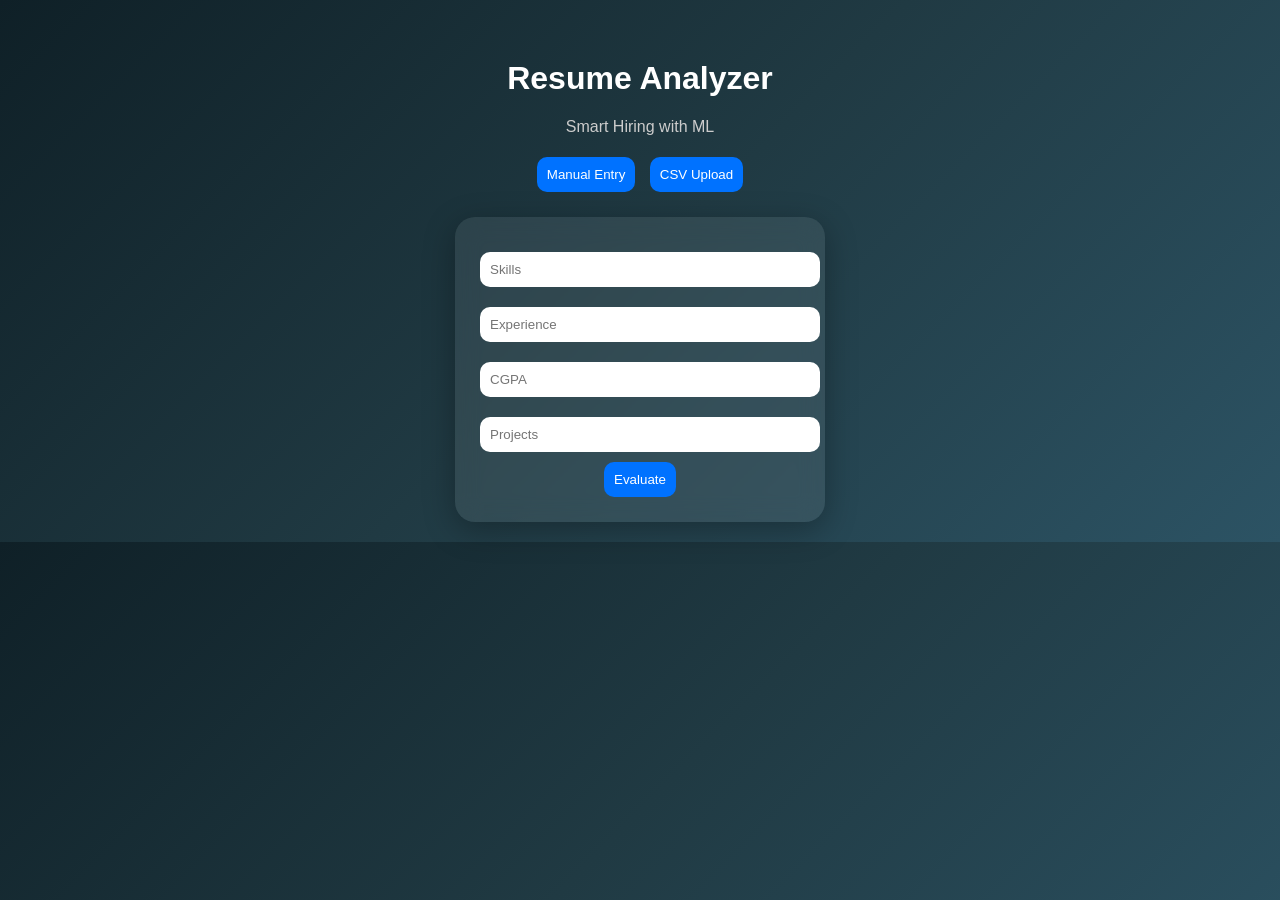
<file: templates/index.html>
<!DOCTYPE html>
<html>
<head>
    <title>AI Resume Analyzer</title>
    <link rel="stylesheet" href="/static/style.css">
</head>

<body>

<div class="container">
    <h1>Resume Analyzer</h1>
    <p class="subtitle">Smart Hiring with ML</p>

    <div class="mode-switch">
        <button onclick="showManual()">Manual Entry</button>
        <button onclick="showCSV()">CSV Upload</button>
    </div>

    <!-- Manual Form -->
    <form action="/predict" method="post" class="form-card" id="manualForm">
        <input type="text" name="skills" placeholder="Skills" required>
        <input type="number" step="0.1" name="experience" placeholder="Experience" required>
        <input type="number" step="0.1" name="cgpa" placeholder="CGPA" required>
        <input type="text" name="projects" placeholder="Projects" required>
        <button type="submit">Evaluate</button>
    </form>

    <!-- CSV Form -->
    <form action="/predict_csv" method="post" enctype="multipart/form-data"
          class="form-card" id="csvForm" style="display:none;">
        <input type="file" name="file" accept=".csv" required>
        <button type="submit">Upload CSV</button>
    </form>
</div>

<script>
function showManual() {
    document.getElementById("manualForm").style.display = "block";
    document.getElementById("csvForm").style.display = "none";
}

function showCSV() {
    document.getElementById("manualForm").style.display = "none";
    document.getElementById("csvForm").style.display = "block";
}
</script>

</body>
</html>
</file>
<file: static/style.css>
body {
    margin: 0;
    font-family: 'Segoe UI', sans-serif;
    background: linear-gradient(135deg, #0f2027, #203a43, #2c5364);
    color: white;
    text-align: center;
}

.container {
    margin-top: 60px;
}

.subtitle {
    color: #ccc;
}

.form-card {
    background: rgba(255,255,255,0.08);
    backdrop-filter: blur(12px);
    padding: 25px;
    border-radius: 20px;
    width: 320px;
    margin: 20px auto;
    box-shadow: 0 8px 32px rgba(0,0,0,0.3);
}

input {
    width: 100%;
    padding: 10px;
    margin: 10px 0;
    border-radius: 10px;
    border: none;
}

button {
    padding: 10px;
    border-radius: 10px;
    border: none;
    cursor: pointer;
    background: #0072ff;
    color: white;
}

.mode-switch button {
    margin: 5px;
}

.result-table {
    margin: auto;
    border-collapse: collapse;
    width: 80%;
}

.result-table th, .result-table td {
    padding: 10px;
    border: 1px solid rgba(255,255,255,0.2);
}

.back-btn {
    display: inline-block;
    margin-top: 20px;
    padding: 10px;
    background: #ff512f;
    color: white;
    text-decoration: none;
    border-radius: 10px;
}

.Selected { color: #00ffae; }
.Waitlisted { color: #ffcc00; }
.Rejected { color: #ff4d4d; }
</file>
